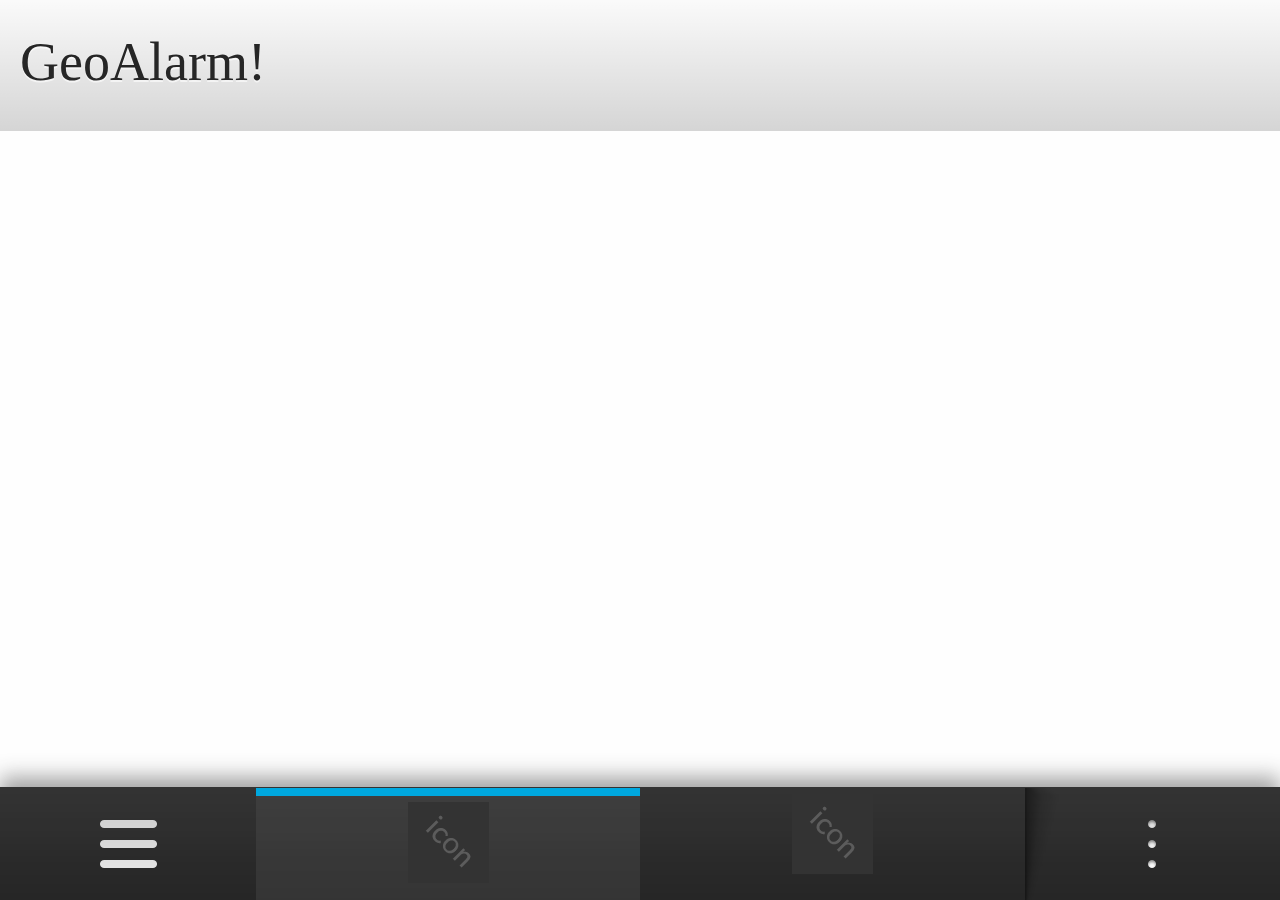
<file: index.html>
<!DOCTYPE HTML>
<!--
* Copyright 2012 Research In Motion Limited.
*
* Licensed under the Apache License, Version 2.0 (the "License");
* you may not use this file except in compliance with the License.
* You may obtain a copy of the License at
*
* http://www.apache.org/licenses/LICENSE-2.0
*
* Unless required by applicable law or agreed to in writing, software
* distributed under the License is distributed on an "AS IS" BASIS,
* WITHOUT WARRANTIES OR CONDITIONS OF ANY KIND, either express or implied.
* See the License for the specific language governing permissions and
* limitations under the License.
-->

<html>
	<head>
		<meta charset="utf-8">
		<title>GeoAlarm! by Patlan</title>
		<!--<meta name="viewport" content="width=device-width, initial-scale=1">-->

		<link rel="stylesheet" type="text/css" href="css/geoalarm.css">
		<script src="js/jquery-1.9.1.min.js" type="text/javascript"></script>
		<script src="http://maps.google.com/maps/api/js?sensor=true"></script>
		<script src="js/geoalarm.js" type="text/javascript"></script>

		<link rel="stylesheet" href="lib/BlackBerry-JQM-all.css" />
		<script src="lib/BlackBerry-JQM-all.js"></script>
		<script type="text/javascript" src="lib/app.js"></script>
	</head>
	<body>
		<!-- PAGINA PRINCIPAL-->
		<div data-role="page" id="actionBarSample">
			
			<!-- PANEL IZQUIERDO / RUTAS-->
			<div data-role="panel" id="misDestinos" data-dark-modal="true" data-position="left" data-display="reveal" data-theme="b" class="bb10-panel">
				<ul data-role="listview" data-theme="c">
					<li id="o1-p" class="inBar ui-btn-active"><a href="#">Mis Destinos</a></li>
					<li id="o1-p" class="inBar"><a href="#">Escuela</a></li>
					<li id="o2-p" class="inBar"><a href="#">Trabajo</a></li>
					<li id="o3-p" class="inBar"><a href="#">Casa</a></li>
					<li id="o4-p" class="inBar"><a href="#">Gimnasio</a></li>

					<!--li id="o6-p" class="notInBar"><a href="#" data-role="button" data-inline="true" data-icon="plus">Agregar</a></li>
					<li id="o7-p">
						<select name="eligeDestino" id="eligeDestino">
							<option value="destino">Elije tu destino</option>
							<option value="casa">Casa</option>
							<option value="trabajo">Trabajo</option>
							<option value="escuela">Escuela</option>
							<option value="gimnasio">Gimnasio</option>
							<option value="agregar" data-icon="plus">Agregar</option>
						</select>
					</li-->
				</ul>
				<ul data-role="listview" data-theme="c">
					<li id="o1-p" class="inbar" data-icon="plus"><a href="#">Agregar destino</a></li>
				</ul>
			</div>
			<!-- PANEL IZQUIERDO / RUTAS-->

			<!-- PANEL DERECHO / OPCIONES-->
			<div data-role="panel" id="opciones" data-position="right" data-display="overlay" data-theme="c" class="bb10-panel">
				<ul data-role="listview" data-theme="c">
					<li class="ui-btn-active">	<a href="#">Opciones de alarma</a></li>
					<li>
						<select data-role="slider">
							<option value="off">Desactivar</option>
							<option value="on">Activar</option>
						</select>
					</li>
					<li id="Radio">	
						<label for="radioo">Radio de accion:<span id="rad">750</span>m</label>
						<input type="range" name="slider-1" id="radioo" value="750" min="300" max="1500" data-highlight="true"/>
					</li>					
					<li><a href="#detalles">Detalles</a></li>
					<li class="ui-btn-active"><a href="#">Guardar</a></li>
				</ul>
				<!--div data-role="fixedpanelbutton">
					<ul data-role="listview" data-theme="c">
						<li><a href="#">Guardar</a></li>
					</ul>
				</div-->
			</div>
			<!-- PANEL DERECHO / OPCIONES-->

			<!-- ENCABEZADO DE PAGINA-->
			<div data-role="header" data-theme="c">
				<h1>GeoAlarm!</h1>				
				<!--
					<input type="search" name="text-input" id="search-basic" placeholder="Cual es tu destino?"/>
					<a href="#" data-role="button" class="ui-focus">Ir</a>
				-->
			</div>
			<!-- ENCABEZADO DE PAGINA-->
			
			<!-- CONTENIDO -->
			<div data-role="content" id="mapa"></div>
			<!-- CONTENIDO -->

			<!-- BARRA DE COMANDOS-->
			<div data-role="footer" data-position="fixed" data-theme="b">
				<div data-role="actionbar">
					<a id="tover" data-role="tab-overflow" href="#misDestinos" class="">
						
					</a>
					<!--div data-role="tab">
						<select data-role="slider">
							<option value="off">Desactivar</option>
							<option value="on">Activar</option>
						</select>
					</div-->
					<a id="o1" data-role="tab" data-href="#" class="active">
						<img src="img/generic_81_81_placeholder.png" alt="" />
						<p>Mapa</p>
					</a>
					<a id="o2" data-role="tab" href="#resumen">
						<img src="img/generic_81_81_placeholder.png" alt="" />
						<p>Resumen</p>
					</a>
					<a id="aover" data-role="action-overflow" href="#opciones">
						<img src="img/generic_81_81_placeholder.png" alt="" />
						<p>Opciones</p>
					</a>
				</div>

			</div>
			<!-- BARRA DE COMANDOS-->
		</div>
		<!-- PAGINA PRINCIPAL-->

		<!-- PAGINA RESUMEN-->
		<div data-role="page" id="resumen">
			<div data-role="header" data-theme="c">
				<h1>Resumen del trayecto</h1>
			</div><!-- /header -->

			<div data-role="content">
				<p class="detalles">Estado: Activado</p>
				<p class="detalles">Radio: 300</p>
				<p class="detalles">Destino: Escuela</p>
				<p class="detalles">Precision</p>
				<p class="detalles">Origen</p>
				<p class="detalles">Destino</p>
				<p class="detalles">Tiempo trascurrido
					<span class="detalles" id="tiempo">Tiempo</span>
				</p>
				<p class="detalles" id="restante">Tiempo Restante</p>
			</div><!-- /content -->

			<!-- BARRA DE COMANDOS-->
			<div data-role="footer" data-position="fixed">
				<div data-role="actionbar">
					<a id="tover" data-role="tab-overflow" href="#rutas" class="">
						
					</a>
					<!--div data-role="tab">
						<select data-role="slider">
							<option value="off">Desactivar</option>
							<option value="on">Activar</option>
						</select>
					</div-->
					<a id="o1" data-role="tab" data-href="#actionBarSample" class="active">
						<img src="img/generic_81_81_placeholder.png" alt="" />
						<p>Mapa</p>
					</a>
					<a id="o2" data-role="tab" href="#">
						<img src="img/generic_81_81_placeholder.png" alt="" />
						<p>Resumen</p>
					</a>
					<a id="aover" data-role="action-overflow" href="#opciones">
						<img src="img/generic_81_81_placeholder.png" alt="" />
						<p>Opciones</p>
					</a>
				</div>

			</div>
			<!-- BARRA DE COMANDOS-->
		</div>
		<!-- PAGINA RESUMEN-->

		<!-- PAGINA DETALLES-->
		<div data-role="page" id="detalles">
			<div data-role="header" data-theme="c">
				<h1>Detalles de alarma</h1>
			</div><!-- /header -->

			<div data-role="content">
				<p class="detalles">Estado: Activado</p>
				<p class="detalles">Radio: 300</p>
				<p class="detalles">Destino: Escuela</p>
				<p class="detalles" id="Precision">Precision</p>
				<p class="detalles" id="coordenadasOrigen">Origen</p>
				<p class="detalles" id="coordenadasDestino">Destino</p>
				<p class="detalles" id="tiempo">Tiempo</p>
				<p class="detalles" id="restante">Restante</p>
			</div><!-- /content -->

			<div data-role="footer" data-position="fixed">
				<div id="action-bar-area" data-role="actionbar">
					<div data-role="back"></div>
				</div>
			</div>
		</div>
		<!-- PAGINA DETALLES-->

	</body>
</html>
</file>
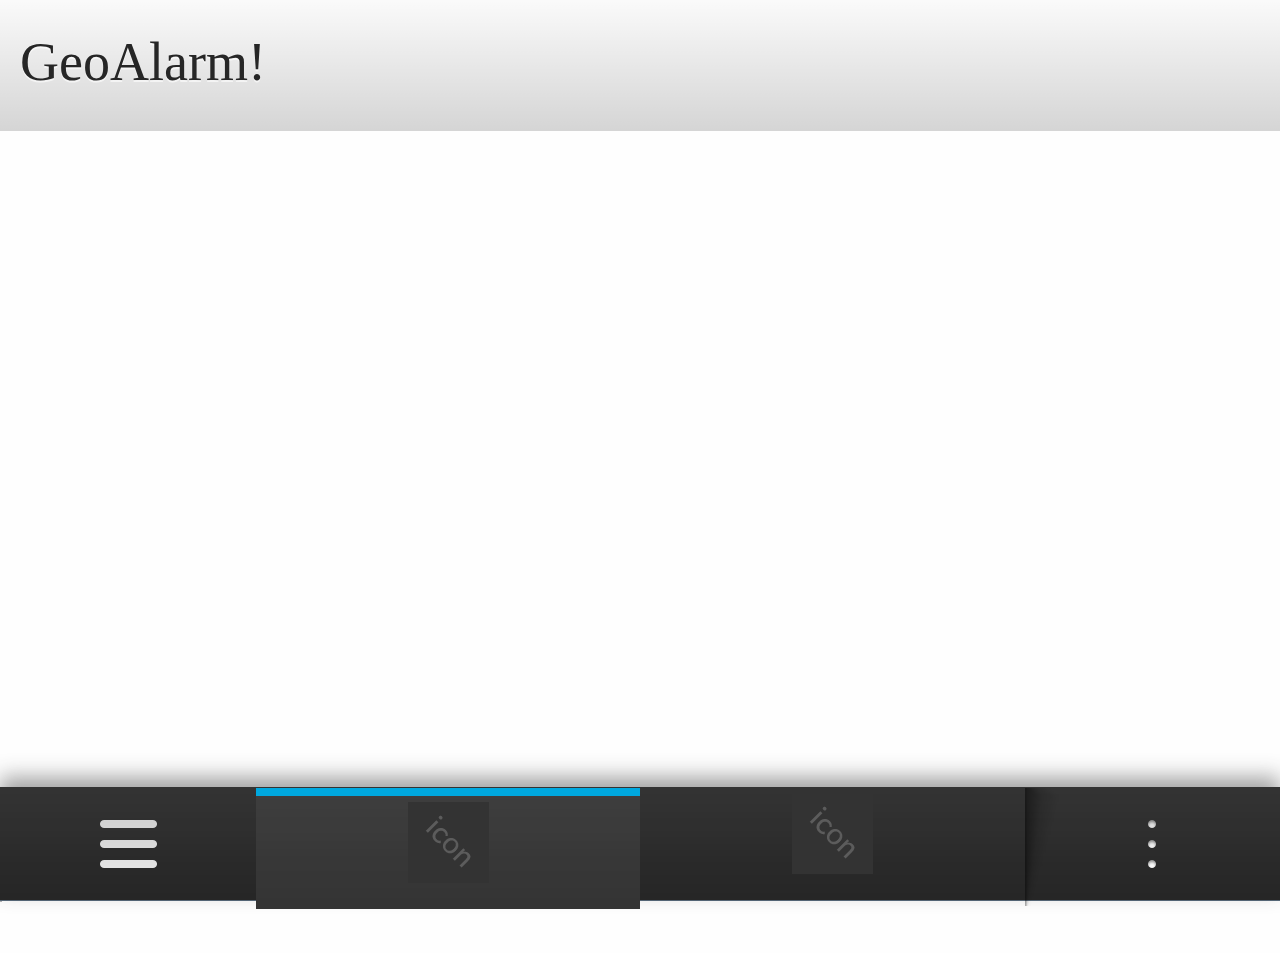
<file: extras/geoalarm no funciona/index.html>
<!DOCTYPE HTML>
<!--
* Copyright 2012 Research In Motion Limited.
*
* Licensed under the Apache License, Version 2.0 (the "License");
* you may not use this file except in compliance with the License.
* You may obtain a copy of the License at
*
* http://www.apache.org/licenses/LICENSE-2.0
*
* Unless required by applicable law or agreed to in writing, software
* distributed under the License is distributed on an "AS IS" BASIS,
* WITHOUT WARRANTIES OR CONDITIONS OF ANY KIND, either express or implied.
* See the License for the specific language governing permissions and
* limitations under the License.
-->

<html>
	<head>
		<meta charset="utf-8">
		<title>GeoAlarm! by Patlan</title>
		<!--<meta name="viewport" content="width=device-width, initial-scale=1">-->

		<link rel="stylesheet" type="text/css" href="css/geoalarm.css">
		<script src="js/jquery-1.9.1.min.js" type="text/javascript"></script>
		<script src="http://maps.google.com/maps/api/js?sensor=true"></script>
		<script src="js/geoalarm.js" type="text/javascript"></script>

		<link rel="stylesheet" href="lib/BlackBerry-JQM-all.css" />
		<script src="lib/BlackBerry-JQM-all.js"></script>
		<script type="text/javascript" src="lib/app.js"></script>
	</head>
	<body>
		<!-- PAGINA PRINCIPAL-->
		<div data-role="page" id="actionBarSample">
			
			<!-- PANEL IZQUIERDO / RUTAS-->
			<div data-role="panel" id="misDestinos" data-dark-modal="true" data-position="left" data-display="reveal" data-theme="b" class="bb10-panel">
				<ul data-role="listview" data-theme="c">
					<li id="o1-p" class="inBar ui-btn-active"><a href="#">Mis Destinos</a></li>
					<li id="o1-p" class="inBar"><a href="#">Escuela</a></li>
					<li id="o2-p" class="inBar"><a href="#">Trabajo</a></li>
					<li id="o3-p" class="inBar"><a href="#">Casa</a></li>
					<li id="o4-p" class="inBar"><a href="#">Gimnasio</a></li>

					<!--li id="o6-p" class="notInBar"><a href="#" data-role="button" data-inline="true" data-icon="plus">Agregar</a></li>
					<li id="o7-p">
						<select name="eligeDestino" id="eligeDestino">
							<option value="destino">Elije tu destino</option>
							<option value="casa">Casa</option>
							<option value="trabajo">Trabajo</option>
							<option value="escuela">Escuela</option>
							<option value="gimnasio">Gimnasio</option>
							<option value="agregar" data-icon="plus">Agregar</option>
						</select>
					</li-->
				</ul>
				<ul data-role="listview" data-theme="c">
					<li id="o1-p" class="inbar" data-icon="plus"><a href="#">Agregar destino</a></li>
				</ul>
			</div>
			<!-- PANEL IZQUIERDO / RUTAS-->

			<!-- PANEL DERECHO / OPCIONES-->
			<div data-role="panel" id="opciones" data-position="right" data-display="overlay" data-theme="c" class="bb10-panel">
				<ul data-role="listview" data-theme="c">
					<li class="ui-btn-active">	<a href="#">Opciones de alarma</a></li>
					<li>
						<select data-role="slider">
							<option value="off">Desactivar</option>
							<option value="on">Activar</option>
						</select>
					</li>
					<li id="Radio">	
						<label for="radioo">Radio de accion:<span id="rad">750</span>m</label>
						<input type="range" name="slider-1" id="radioo" value="750" min="300" max="1500" data-highlight="true"/>
					</li>					
					<li><a href="#detalles">Detalles</a></li>
					<li class="ui-btn-active"><a href="#">Guardar</a></li>
				</ul>
				<!--div data-role="fixedpanelbutton">
					<ul data-role="listview" data-theme="c">
						<li><a href="#">Guardar</a></li>
					</ul>
				</div-->
			</div>
			<!-- PANEL DERECHO / OPCIONES-->

			<!-- ENCABEZADO DE PAGINA-->
			<div data-role="header" data-theme="c">
				<h1 id="tit">GeoAlarm!</h1>				
				<!--
					<input type="search" name="text-input" id="search-basic" placeholder="Cual es tu destino?"/>
					<a href="#" data-role="button" class="ui-focus">Ir</a>
				-->
			</div>
			<!-- ENCABEZADO DE PAGINA-->
			
			<!-- CONTENIDO -->
			<div data-role="content" id="mapa"></div>
			<!-- audio id="beep" src="rsc/beep" preload="auto"></audio-->
			<!-- CONTENIDO -->

			<!-- BARRA DE COMANDOS-->
			<div data-role="footer" data-position="fixed" data-theme="b">
				<div data-role="actionbar">
					<a id="tover" data-role="tab-overflow" href="#misDestinos" class="">
						
					</a>
					<!--div data-role="tab">
						<select data-role="slider">
							<option value="off">Desactivar</option>
							<option value="on">Activar</option>
						</select>
					</div-->
					<a id="o1" data-role="tab" data-href="#" class="active">
						<img src="img/generic_81_81_placeholder.png" alt="" />
						<p>Mapa</p>
					</a>
					<a id="o2" data-role="tab" href="#resumen">
						<img src="img/generic_81_81_placeholder.png" alt="" />
						<p>Resumen</p>
					</a>
					<a id="aover" data-role="action-overflow" href="#opciones">
						<img src="img/generic_81_81_placeholder.png" alt="" />
						<p>Opciones</p>
					</a>
				</div>

			</div>
			<!-- BARRA DE COMANDOS-->
		</div>
		<!-- PAGINA PRINCIPAL-->

		<!-- PAGINA RESUMEN-->
		<div data-role="page" id="resumen">
			<div data-role="header" data-theme="c">
				<h1>Resumen del trayecto</h1>
			</div><!-- /header -->

			<div data-role="content">
				<p class="detalles">Estado: Activado</p>
				<p class="detalles">Radio: 300</p>
				<p class="detalles">Destino: Escuela</p>
				<p class="detalles">Precision</p>
				<p class="detalles">Origen</p>
				<p class="detalles">Destino</p>
				<p class="detalles">Tiempo trascurrido
					<span class="detalles" id="tiempo">Tiempo</span>
				</p>
				<p class="detalles" id="restante">Tiempo Restante</p>
			</div><!-- /content -->

			<!-- BARRA DE COMANDOS-->
			<div data-role="footer" data-position="fixed">
				<div data-role="actionbar">
					<a id="tover" data-role="tab-overflow" href="#rutas" class="">
						
					</a>
					<!--div data-role="tab">
						<select data-role="slider">
							<option value="off">Desactivar</option>
							<option value="on">Activar</option>
						</select>
					</div-->
					<a id="o1" data-role="tab" data-href="#actionBarSample" class="active">
						<img src="img/generic_81_81_placeholder.png" alt="" />
						<p>Mapa</p>
					</a>
					<a id="o2" data-role="tab" href="#">
						<img src="img/generic_81_81_placeholder.png" alt="" />
						<p>Resumen</p>
					</a>
					<a id="aover" data-role="action-overflow" href="#opciones">
						<img src="img/generic_81_81_placeholder.png" alt="" />
						<p>Opciones</p>
					</a>
				</div>
			</div>
			<!-- BARRA DE COMANDOS-->
		</div>
		<!-- PAGINA RESUMEN-->

		<!-- PAGINA DETALLES-->
		<div data-role="page" id="detalles">
			<div data-role="header" data-theme="c">
				<h1>Detalles de alarma</h1>
			</div><!-- /header -->

			<div data-role="content">
				<p class="detalles">Estado: Activado</p>
				<p class="detalles">Radio: 300</p>
				<p class="detalles">Destino: Escuela</p>
				<p class="detalles" id="Precision">Precision</p>
				<p class="detalles" id="coordenadasOrigen">Origen</p>
				<p class="detalles" id="coordenadasDestino">Destino</p>
				<p class="detalles" id="tiempo">Tiempo</p>
				<p class="detalles" id="restante">Restante</p>
			</div><!-- /content -->

			<div data-role="footer" data-position="fixed">
				<div id="action-bar-area" data-role="actionbar">
					<div data-role="back"></div>
				</div>
			</div>
		</div>
		<!-- PAGINA DETALLES-->

	</body>
</html>
</file>
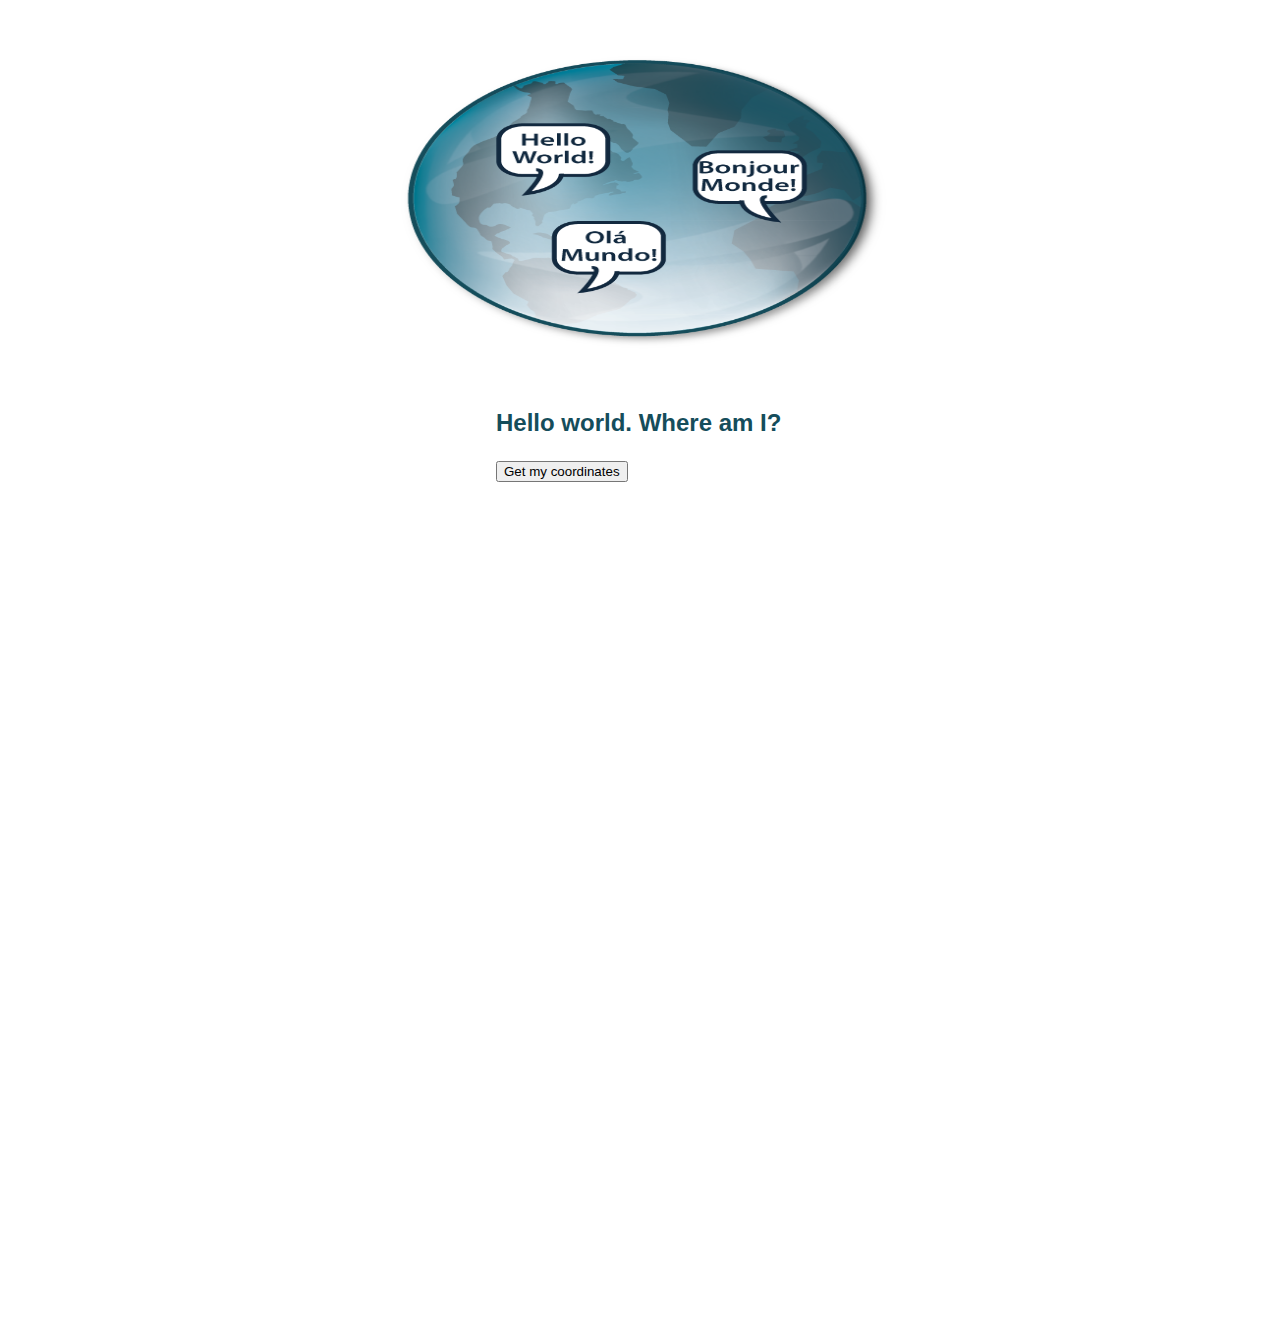
<file: extras/hellogeo/index.html>
<!DOCTYPE html>
<html>
<head>
    <title>HelloGeo</title>
    <meta id="viewport" name="viewport" content="user-scalable=no,
        width=device-width" />
    <link href="styles.css" rel="stylesheet" type="text/css" />
    <script src="geo.js" type="text/javascript"></script>
</head>
 
<body>
    <div id="container">
        <div id="world">
            <img src="images/hellogeo.png" width="500" height="300" alt="world" />
        </div>    
        <div id="button">
            <h2>Hello world. Where am I?</h2>
			<button type="button" id="btnGPSDefault">Get my coordinates</button>
        </div>
    </div>

</body>
</html>
</file>
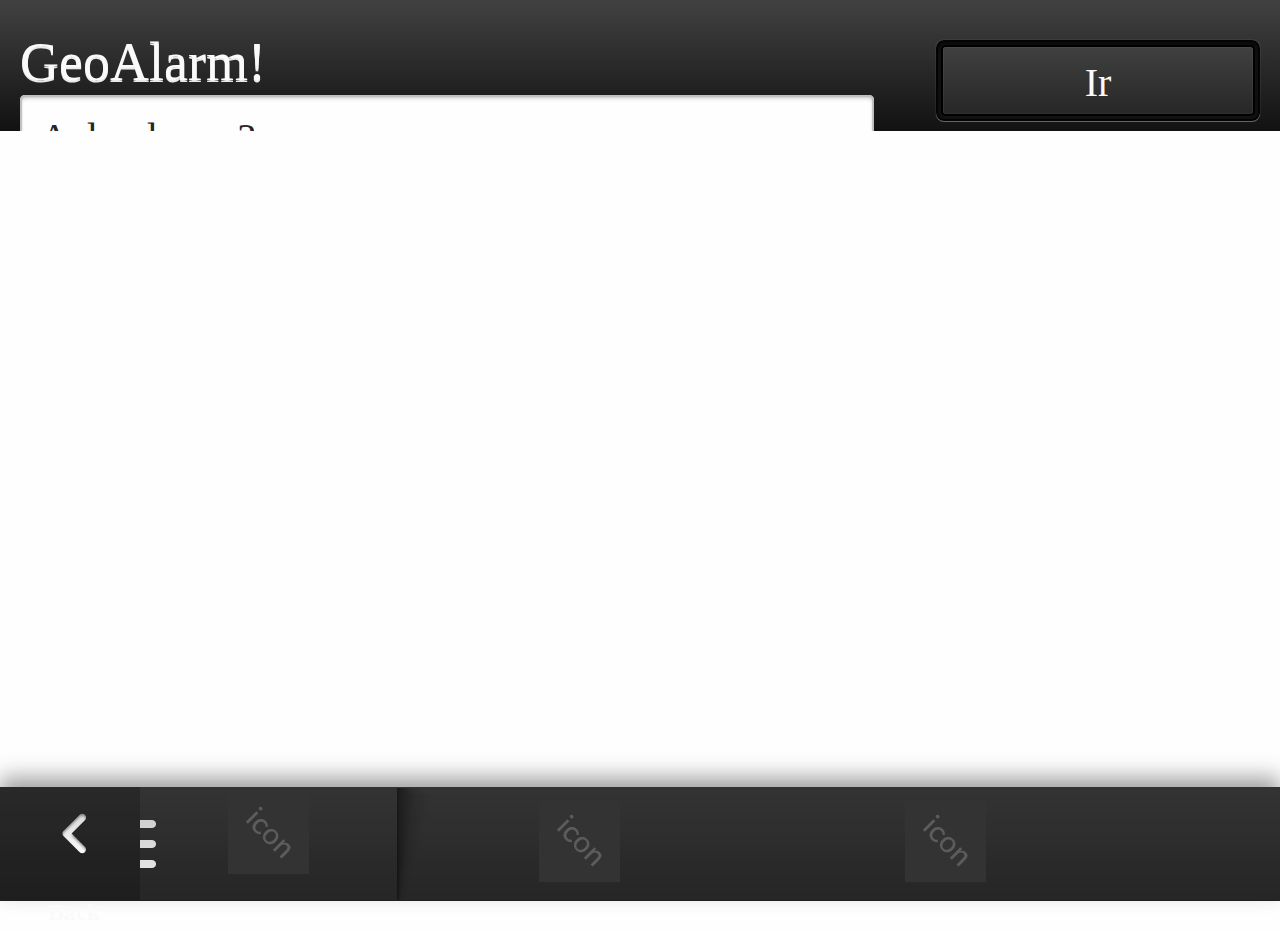
<file: index-2.html>
<!DOCTYPE html>
<html>
	<head>
		<meta charset="utf-8">
		<meta http-equiv="Content-Type" content="text/html; charset=UTF-8">
		<title>GeoAlarm</title>

		<link rel="stylesheet" type="text/css" href="css/geoalarm.css">

		<script src="js/jquery-1.9.1.min.js" type="text/javascript"></script>
		<script src="http://maps.google.com/maps/api/js?sensor=true"></script>
		<script src="js/geoalarm.js"></script>

		<!-- RECURSOS BLACKBERRY -->
			<link rel="stylesheet" type="text/css" href="css/BlackBerry-JQM-all-1.0.0.min.css">
			<script src="js/BlackBerry-JQM-all-1.0.0.min.js" type="text/javascript"></script>

			<script>
				var meta = document.createElement("meta");
				meta.setAttribute('name','viewport');
				meta.setAttribute('content','initial-scale='+ (1/window.devicePixelRatio) + ',user-scalable=no');
				document.getElementsByTagName('head')[0].appendChild(meta);
			</script>
		<!-- RECURSOS BLACKBERRY -->

	</head>

	<body>
	<!-- PAGINA PRINCIPAL-->
		<div data-role="page" data-animate="true" id="inicio">
		<!-- ENCABEZADO DE PAGINA-->
			<div data-role="header">
				<h1>GeoAlarm!</h1>
				<form>
					<input id="destino" value="A donde vas?">
					<a id="enviar" value="Ir!" type="submit">Ir</a>
				</form>
			</div>
		<!-- ENCABEZADO DE PAGINA-->

		<!-- CONTENIDO -->
			<div data-role="content" id="mapa"></div>
		<!-- CONTENIDO -->

		<!-- BARRA DE COMANDOS-->
			<div data-role="footer" data-position="fixed">
				<div data-role="actionbar">
					<div data-role="back"></div>
					<a id="o1" data-role="tab-overflow" href="#rutas">
						<img src="img/generic_81_81_placeholder.png" alt="" />
						<p>Mis Rutas</p>
					</a>
					<a id="o2" data-role="action" href="#mapa">
						<img src="img/generic_81_81_placeholder.png" alt="" />
						<p>Mapa</p>
					</a>
					<a id="o3" data-role="action" href="#configuracion">
						<img src="img/generic_81_81_placeholder.png" alt="" />
						<p>Configuracion</p>
					</a>
				</div>
			</div>
		<!-- BARRA DE COMANDOS-->

		</div>
	<!-- PAGINA PRINCIPAL-->

	<!-- PANEL IZQUIERDO / RUTAS-->
		<div data-role="panel" data-position="left" data-display="overlay" data-theme="a" class="bb10-panel" id="rutas">
			<ul data-role="listview" data-theme="a">
				<li class="ui-btn-active"><a href="#">Mis rutas</a></li>
				<li><a href="#">Escuela</a></li>
				<li><a href="#">Trabajo</a></li>
				<li><a href="#">Casa</a></li>
				<li><a href="#">Gimnasio</as></li>
			</ul>
			<a href="#inicio" data-rel="close">Volver</a>
		</div>
	<!-- PANEL IZQUIERDO / RUTAS-->

	<!-- PANEL DERECHO / CONFIGURACION-->
		<div data-role="panel" data-position="left" data-display="overlay" data-theme="a" class="bb10-panel" id="configuracion">
			<ul data-role="listview" data-theme="a">
				<li class="ui-btn-active"><a href="#">Configuracion</a></li>
				<li id="Radio"><a href="#">Radio</a></li>
				<li id="Precision"><a href="#">Precision</a></li>
				<li id="coordenadasOrigen"><a href="#">Origen</a></li>
				<li id="coordenadasDestino"<a href="#">Destino</a></li>
				<li id="tiempo"><a href="#">Tiempo</a></li>
				<li id="restante"><a href="#">Restante</a></div>
			</ul>
			<a href="#inicio" data-rel="close">Volver</a>
		</div>
	<!-- PANEL DERECHO / CONFIGURACION-->
	</body>
</html>
</file>
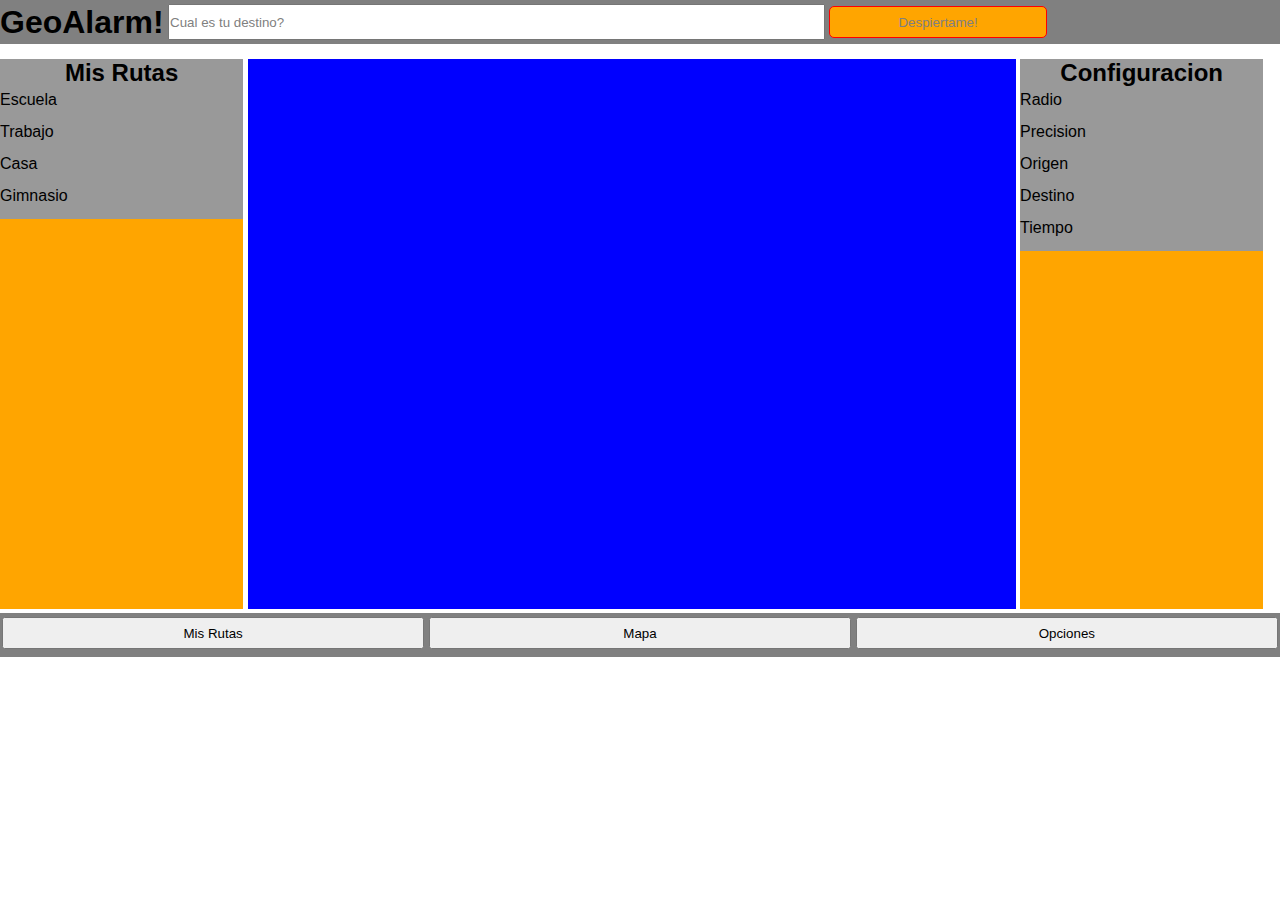
<file: extras/geoalarmNOBB/indexO.html>
<!DOCTYPE html>
<html>
	<head>
		<meta charset="utf-8">
		<meta http-equiv="Content-Type" content="text/html; charset=UTF-8"> 
		<title>GeoAlarm</title>

		<link rel="stylesheet" type="text/css" href="css/geoalarm.css">

		<script src="js/jquery-1.9.1.min.js" type="text/javascript"></script>
		<script src="http://maps.google.com/maps/api/js?sensor=true"></script>
		<script src="js/geoalarm.js"></script>
	</head>

	<body>
		<header>
			<h1>GeoAlarm!</h1>
			<form id="formularioDestino">
				<input id="destino" value="Cual es tu destino?">
				<input id="enviar" value="Despiertame!" type="submit">
			</form>
			<div id="restante">Restante</div>
		</header>
		
		<section id="contenidoPrincipal">
			<aside id="rutas"> 
				<h2>Mis Rutas</h2>
				<ul>
					<li>Escuela</li>
					<li>Trabajo</li>
					<li>Casa</li>
					<li>Gimnasio</li>
				</ul>
			</aside>

			<article id="mapa"> </article>

			<aside id="configuracion">
				<h2>Configuracion</h2>

				<ul>
					<li id="Radio">Radio</li>
					<li id="Precision">Precision</li>
					<li id="coordenadasOrigen">Origen</li>
					<li id="coordenadasDestino">Destino</li>
					<li id="tiempo">Tiempo</li>
				</ul>

			</aside>

		</section>

		<footer>
			<button id="misrutas">Mis Rutas</button>
			<button id="mimapa">Mapa</button>
			<button id="opciones">Opciones</button>
		</footer>
		
	</body>
</html>
</file>
<file: css/geoalarm.css>
h1, #mapa{
	display: inline-block;
	padding: 0;
	margin: 0;
}

#mapa{
	height: 600px;
	width: 100%;
}

input{
	display: inline-block;
}

.detalles{
	font-size: 24px;
	color: green;
	height: 40px;
	padding-top: 8px;
}
</file>
